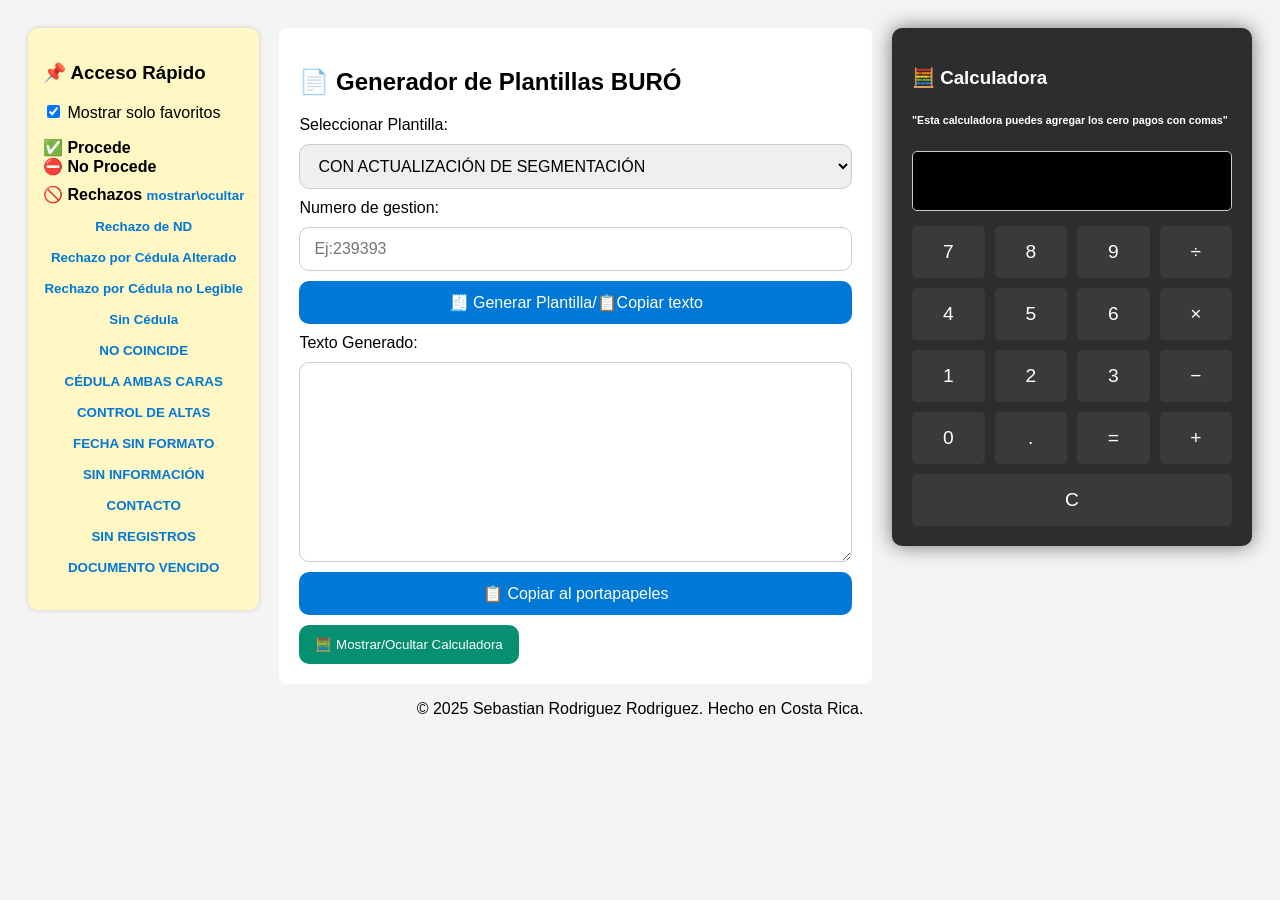
<file: index.html>
<!DOCTYPE html>
<html lang="es">
  <head>
    <meta charset="UTF-8">
    <title>Generador de Plantillas BURO</title>
    <link rel="stylesheet" href="CSS/style.css">
</head>
<body>
  


  <!-- Tu formulario y generador de plantillas -->
  
<div class="flex-container">
  <!-- Índice lateral -->
<div class="indice-lateral">
  <h3>📌 Acceso Rápido</h3>
  <label><input type="checkbox" id="toggleFavoritos" checked onchange="renderIndice()"> Mostrar solo favoritos</label>
  <ul>

  <strong>✅ Procede</strong>
  <ul style="text-align: center;" id="listaProcede"></ul>

  <strong>⛔ No Procede</strong>
  <ul style="text-align: center;" id="listaNoProcede"></ul>

    <li><strong>🚫 Rechazos <button onclick="toggleSeccion('rechazosLista')">mostrar\ocultar</button>
     </strong>
      
     
      <ul id="rechazosLista" style="text-align: center;">
           <li><button onclick="accesoRapido('Rechazo por ND')">Rechazo de ND</button></li>
          <li><button onclick="accesoRapido('Rechazo por Cédula Alterado')">Rechazo por Cédula Alterado</button></li>
          <li><button onclick="accesoRapido('Rechazo por Cédula No Legible')">Rechazo por Cédula no Legible</button></li>
          <li><button onclick="accesoRapido('SIN CÉDULA')">Sin Cédula</button></li>
          <li><button onclick="accesoRapido('NO COINCIDE (cuando la información de la plantilla no coincide con la fotografía)')">NO COINCIDE</button></li>
          <li><button onclick="accesoRapido('CÉDULA AMBAS CARAS')">CÉDULA AMBAS CARAS</button></li>
          <li><button onclick="accesoRapido('CONTROL DE ALTAS')">CONTROL DE ALTAS</button></li>
          <li><button onclick="accesoRapido('FECHA SIN FORMATO')">FECHA SIN FORMATO</button></li>
          <li><button onclick="accesoRapido('SIN INFOMACIÓN')">SIN INFORMACIÓN</button></li>
          <li><button onclick="accesoRapido('CONTACTO')">CONTACTO</button></li>
          <li><button onclick="accesoRapido('SIN REGISTROS')">SIN REGISTROS</button></li>
          <li><button onclick="accesoRapido('DOCUMENTO VENCIDO')">DOCUMENTO VENCIDO</button></li>
      </ul>
    </li>
  </ul>
</div>

  <!-- Generador de plantillas -->
   
  <div class="container">
    
    <h2>📄 Generador de Plantillas BURÓ</h2>


    <label for="plantilla">Seleccionar Plantilla:</label>
    <select id="plantilla"></select>
  <label for="gestion">Numero de gestion:</label>
      <input type="text" id="gestion" placeholder="Ej:239393" oninput="this.value = this.value.toUpperCase();">

    <div id="formulario" style="display: none;">
      <label for="nombre">Nombre del Cliente:</label>
      <input type="text" id="nombre" placeholder="Ej: JUAN PÉREZ" oninput="this.value = this.value.toUpperCase();">

      <label for="cedula">Cédula:</label>
      <input type="text" id="cedula" placeholder="Ej: 123456789">
        
      <div id="montoInput" style="display: none;">
        <label for="monto">Monto (¢):</label>
        <input type="text" id="monto" placeholder="Ej: 25,000.00">

      </div>
      
      <div id="checkboxes" class="checkbox-section" style="display: none;" style="align-items: center;">
          <label>
          <input type="radio" name="condicion" id="finaciamiento"> Financiamiento abierto.
        </label>
        <label>
          <input type="radio" name="condicion" id="suspendido"> Suspendido
        </label>
        <label>
          <input type="radio" name="condicion" id="sinCumplirAno">Facturas no Cumple año antigüedad
        </label>
        <label>
          <input type="radio" name="condicion" id="menos2750"> Normal
        </label>
    </div>


      <div id="writteOffCampos" style="display: none;">
        <label for="fecha_activacion">Fecha de activación:</label>
        <input type="text" id="fecha_activacion" placeholder="Ej: 3/7/2013">

        <label for="fecha_expiracion">Fecha de expiración:</label>
        <input type="text" id="fecha_expiracion" placeholder="Ej: 3/7/2015">

        <label for="fecha_desactivacion">Fecha de desactivación:</label>
        <input type="text" id="fecha_desactivacion" placeholder="Ej: 21/11/2013">

        <label for="terminal">Terminal ligado:</label>
        <input type="text" id="terminal" placeholder="Ej: SAMSUNG GALAXY S III ONYX BLACK">
      </div>

      <div id="campoFecha" style="display: none;">
        <label for="fecha">Fecha de Nota de Crédito:</label>
        <input type="date" id="fecha">
      </div>
    </div>

  

    <button id="new" onclick="generarPlantilla(), copiarTexto()"  >🧾 Generar Plantilla/📋Copiar texto</button>

    <label for="resultado">Texto Generado:</label>
    <textarea id="resultado"></textarea>

   <button id="new" onclick="copiarTexto()">📋 Copiar al portapapeles</button>
    <button  id="ocultar"  onclick="toggleCalculadora()">🧮 Mostrar/Ocultar Calculadora</button>

  </div>

 
 

  <div class="calculadora">
    <h3>🧮 Calculadora</h3>
    <h6>"Esta calculadora puedes agregar los cero pagos con comas"</h6>
    <input type="text" id="calcDisplay">
    <div class="botones">
      <button id="buttonCalcu" onclick="appendCalc('7')">7</button>
      <button id="buttonCalcu" onclick="appendCalc('8')">8</button>
      <button id="buttonCalcu" onclick="appendCalc('9')">9</button>
      <button id="buttonCalcu" onclick="appendCalc('/')">÷</button>
      <button id="buttonCalcu" onclick="appendCalc('4')">4</button>
      <button id="buttonCalcu" onclick="appendCalc('5')">5</button>
      <button id="buttonCalcu" onclick="appendCalc('6')">6</button>
      <button id="buttonCalcu" onclick="appendCalc('*')">×</button>
      <button id="buttonCalcu" onclick="appendCalc('1')">1</button>
      <button id="buttonCalcu" onclick="appendCalc('2')">2</button>
      <button id="buttonCalcu" onclick="appendCalc('3')">3</button>
      <button id="buttonCalcu" onclick="appendCalc('-')">−</button>
      <button id="buttonCalcu" onclick="appendCalc('0')">0</button>
      <button id="buttonCalcu" onclick="appendCalc('.')">.</button>
      <button id="buttonCalcu" onclick="calculate()">=</button>
      <button id="buttonCalcu" onclick="appendCalc('+')">+</button>
      <button id="buttonCalcu" onclick="clearCalc()" style="grid-column: span 4;">C</button>
    </div>
  </div>
</div>


 <script src="javascript/backend.js"></script>
 <footer style="text-align: center;">
  <p>&copy; 2025 Sebastian Rodriguez Rodriguez. Hecho en Costa Rica.</p>

</footer>


  </body>
</html>
</file>
<file: CSS/style.css>
body {
      font-family: Arial;
      background: #f4f4f4;
      padding: 20px;
    }

    .flex-container {
      display: flex;
      gap: 20px;
      flex-wrap: wrap;
      justify-content: center;
      align-items: flex-start;
    }

    .container {
      background: #fff;
      padding: 20px;
      border-radius: 8px;
      flex: 1;
      min-width: 320px;
      max-width: 700px;
    }
    .checkbox-section label {
  display: block;  /* Esto los pone uno debajo del otro */
  margin-bottom: 8px;
}

 select, textarea,#new,input[type="text"], input[type="date"] {
  display: block;
  width: 100%;
  margin: 10px 0;
  padding: 12px 14px; /* aumenta altura */
  border-radius: 10px; /* bordes redondeados */
  border: 1px solid #ccc;
  box-sizing: border-box;
  font-size: 1rem;
}

   textarea {
  height: 200px;
  padding: 12px 14px;
  border-radius: 10px;
  font-size: 1rem;
  border: 1px solid #ccc;
  box-sizing: border-box;
}

#new {
  background-color: #0078d7;
  color: white;
  border: none;
  padding: 12px 16px; /* más altura */
  border-radius: 10px; /* redondeado */
  font-size: 1rem;
  cursor: pointer;
  transition: background 0.3s ease;
}
#ocultar{
  background-color: #068f71;
  color: white;
  border: none;
   padding: 12px 16px; /* más altura */
  border-radius: 10px; /* redondeado */

}

#new:hover {
  background-color: #005fa3;
}




    .calculadora {
      background: #2d2d2d;
      border-radius: 10px;
      box-shadow: 0 0 20px #00000088;
      padding: 20px;
      width: 320px;
      color: white;
    }

    #calcDisplay {
      background: #000;
      color: #fff;
      font-size: 2rem;
      padding: 10px;
      text-align: right;
      border-radius: 5px;
      margin-bottom: 15px;
      height: 60px;
      overflow-x: auto;
      width: 100%;
    }

    .botones {
      display: grid;
      grid-template-columns: repeat(4, 1fr);
      gap: 10px;
    }

    #buttonCalcu {
      font-size: 1.2rem;
      padding: 15px 0;
      border-radius: 5px;
      border: none;
      background: #3a3a3a;
      color: white;
      cursor: pointer;
      transition: background 0.3s ease;
    }

    #buttonCalcu:hover {
      background: #575757;
    }

    .indice-lateral {
      background: #fff8c4;
      padding: 15px;
      border-radius: 10px;
      box-shadow: 0 0 5px #ccc;
      margin-bottom: 20px;
      min-width: 200px;
    }

    .indice-lateral ul {
      list-style: none;
      padding: 0;
    }

    .indice-lateral li {
      cursor: pointer;
      margin: 8px 0;
      font-weight: bold;
    }

    .indice-lateral button {
      background: none;
      border: none;
      color: #0078d7;
      font-weight: bold;
      cursor: pointer;
      padding: 4px 0;
    }

    .indice-lateral button:hover {
      text-decoration: underline;
    }
</file>
